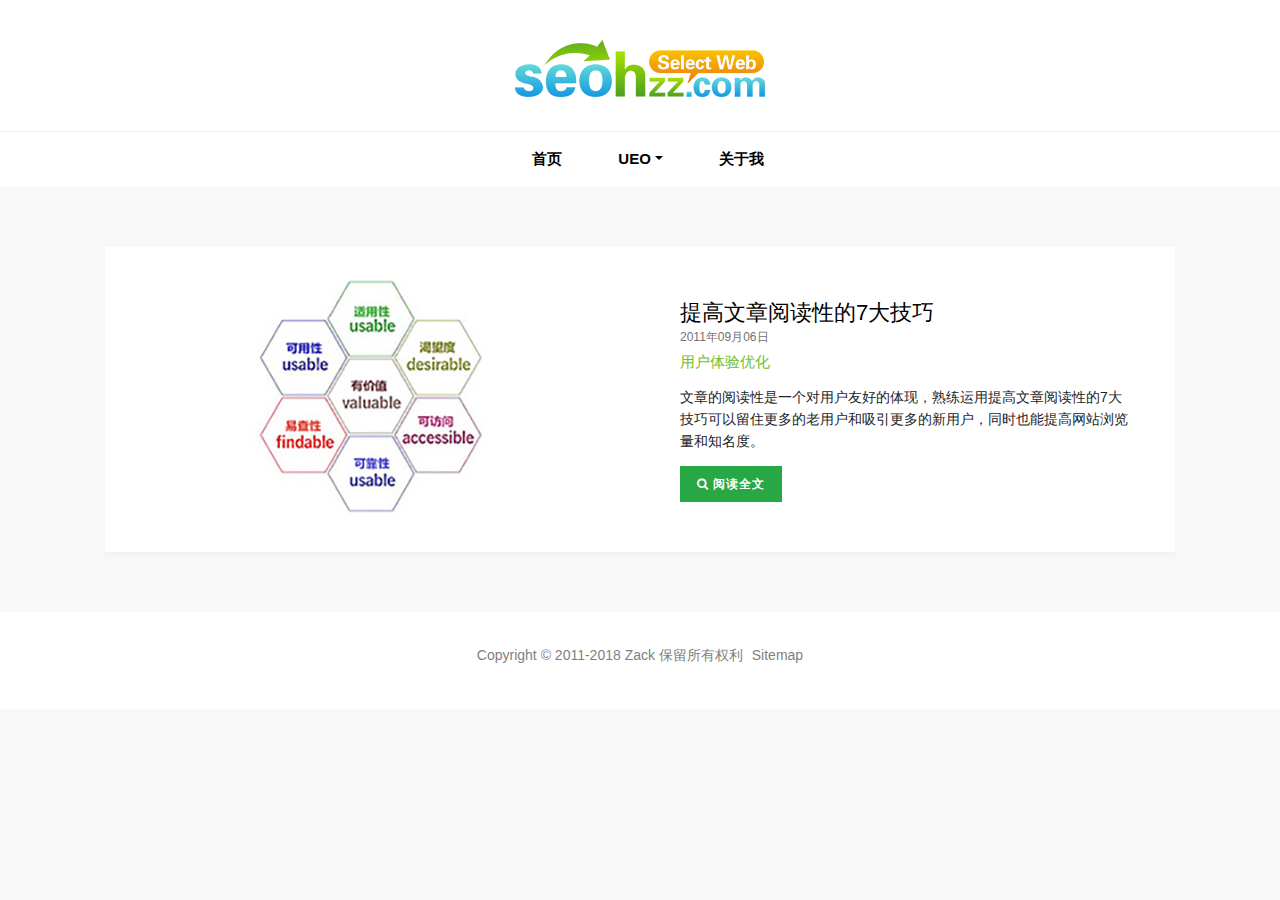
<file: index.HTML>
<!DOCTYPE html>
<html lang="zh">
  <head>
    <meta charset="utf-8">
    <meta http-equiv="X-UA-Compatible" content="IE=edge">
    <meta name="viewport" content="width=device-width, initial-scale=1.0">
    <title>Select Web-顺德SEO网络营销网站建设推广</title>
    <meta name="keywords" content="顺德SEO,顺德网站建设,顺德网站推广,顺德网络营销">
    <meta name="description" content="Select Web是分享顺德SEO、网站建设、网站推广和网络营销的博客，为企业提供专业的SEO、网站建设、网站推广和网络营销顾问服务。">
    <link rel="canonical" href="https://zjw6618.github.io/">
    <meta name="applicable-device" content="pc,mobile">
    <link rel="apple-touch-icon" href="https://zjw6618.github.io/images/assets/selectweb-icon.jpg">
    <meta name="apple-mobile-web-app-title" content="Select Web">
    <link href="/assets/bootstrap.min.css" rel="stylesheet">
    <link rel="stylesheet" href="https://maxcdn.bootstrapcdn.com/font-awesome/4.7.0/css/font-awesome.min.css"><!--不需要偷此css，保留此代码即可-->
    <link href="/assets/ada.css" rel="stylesheet">
  </head>
  <body>
    <div id="header">
      <div class="top"><a href="https://zjw6618.github.io"><img alt="Select Web Logo" src="/images/assets/selectweb-logo.png"></a></div>
      <nav class="navbar navbar-expand-lg navbar-light navbar-ada">
        <a class="navbar-brand" href="#"></a>
        <button class="navbar-toggler" type="button" data-toggle="collapse" data-target="#navbarsExample08" aria-controls="navbarsExample08" aria-expanded="false" aria-label="Toggle navigation">
          <span class="navbar-toggler-icon"></span>
        </button>
        <div class="collapse navbar-collapse justify-content-md-center" id="navbarsExample08">
          <ul class="navbar-nav">
            <li class="nav-item"><a class="nav-link" href="https://zjw6618.github.io">首页</a></li>
            <li class="dropdown">
              <a class="nav-link dropdown-toggle" href="#" id="ueo" data-toggle="dropdown" aria-haspopup="true" aria-expanded="false">UEO</a>
              <div class="dropdown-menu" aria-labelledby="ueo">
                <a class="dropdown-item" href="https://zjw6618.github.io/ueo/">用户体验优化</a>
              </div>
            </li>
            <li class="nav-item"><a class="nav-link" href="https://zjw6618.github.io/about/">关于我</a></li>
          </ul>
        </div>
      </nav>
    </div>
    <div id="posts" class="container">
  <div class="row">
    <section class="col-md-12">
      <div class="post big">
        <div class="row">
          <div class="col-md-6 media"><img class="img-fluid" src="/images/ueo/web-read-skill.jpg" alt="提高文章阅读性的7大技巧"></div>
          <div class="col-md-6 caption">
            <span class="post-title">提高文章阅读性的7大技巧</span>
            <span class="post-date">2011年09月06日</span>
            <span class="post-tag">用户体验优化</span>
            <p class="post-description">文章的阅读性是一个对用户友好的体现，熟练运用提高文章阅读性的7大技巧可以留住更多的老用户和吸引更多的新用户，同时也能提高网站浏览量和知名度。</p>
            <a class="btn btn-lg btn-success" href="https://zjw6618.github.io/ueo/web-read-skill.html"><i class="fa fa-search"></i> 阅读全文</a>
          </div>
        </div>
      </div>
    </section>
  </div>
</div>

    <div id="footer">
      <div id="links">
        <div class="container">
          <div class="row">
            <div class="col-sm-12">
              <ul class="list-inline">
                <li class="list-inline-item"><a href="https://zjw6618.github.io/about/">Copyright © 2011-2018 Zack 保留所有权利</a></li>
                <li class="list-inline-item"><a href="https://zjw6618.github.io/sitemap.xml">Sitemap</a></li>
              </ul>
            </div>
          </div>
        </div>
      </div>
    </div>
    <!--[if lt IE 10]> 
      <div id="ie-alert-panel" role="alert" class="navbar-fixed-bottom alert alert-danger">
        <button data-dismiss="alert" class="close" type="button"><span aria-hidden="true">×</span><span class="sr-only">Close</span></button>
        <h4>天啊！你的浏览器版本太旧了！</h4>
        <p class="text-warning">您当前使用的浏览器版本过低，为了有更好的浏览体验</p>
        <p>请使用<span class="text-info">谷歌浏览器</span>。</p>
        <p>如果你是使用IE浏览器请升级到<span class="text-info">IE10以上</span>。</p>
        <button data-dismiss="alert" class="btn btn-default pull-right" type="button">关闭</button>
      </div>
    <![endif]-->
    <script src="/assets/jquery-3.2.1.min.js"></script>
    <script src="/assets/popper.min.js"></script>
    <script src="/assets/bootstrap.min.js"></script>
    <script src="/assets/back-to-top.min.js"></script>
  </body>
</html>
</file>
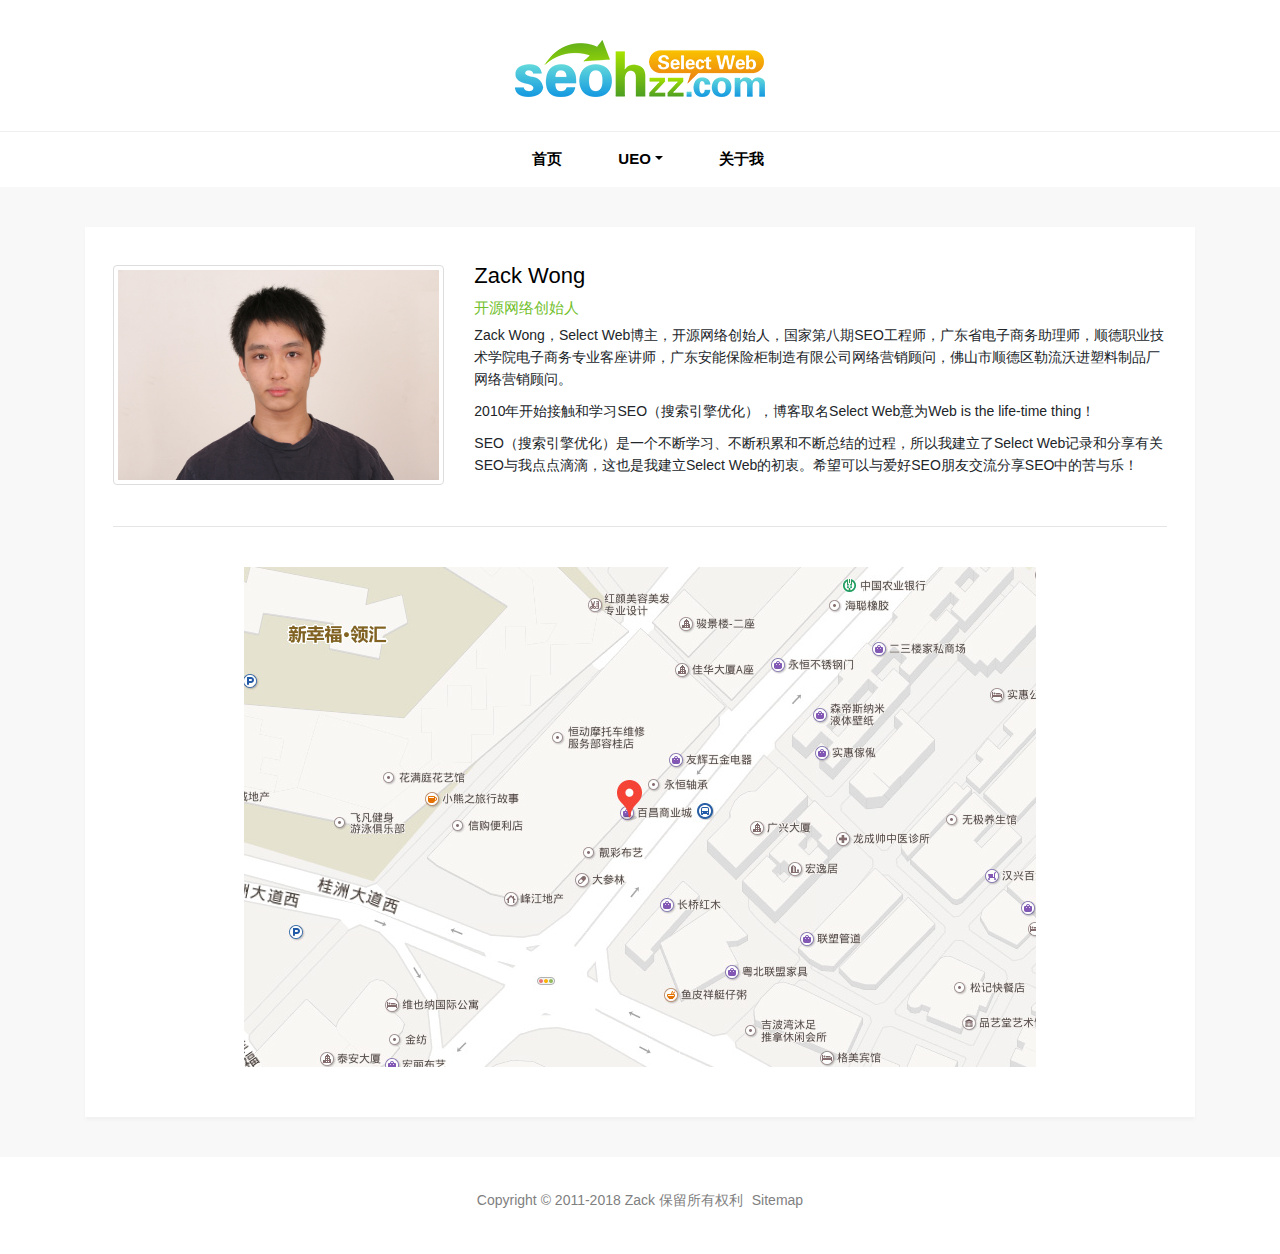
<file: about/index.html>
<!DOCTYPE html>
<html lang="zh">
  <head>
    <meta charset="utf-8">
    <meta http-equiv="X-UA-Compatible" content="IE=edge">
    <meta name="viewport" content="width=device-width, initial-scale=1.0">
    <title>博主简介-Select Web</title>
    <meta name="keywords" content="Zack">
    <meta name="description" content="Zack Wong，开源网络创始人，国家第八期SEO工程师，顺德职业技术学院电子商务客座讲师，广东安能保险柜制造有限公司网络营销顾问。">
    <link rel="canonical" href="https://zjw6618.github.io/about/">
    <meta name="applicable-device" content="pc,mobile">
    <link rel="apple-touch-icon" href="https://zjw6618.github.io/images/assets/selectweb-icon.jpg">
    <meta name="apple-mobile-web-app-title" content="Select Web">
    <link href="/assets/bootstrap.min.css" rel="stylesheet">
    <link rel="stylesheet" href="https://maxcdn.bootstrapcdn.com/font-awesome/4.7.0/css/font-awesome.min.css"><!--不需要偷此css，保留此代码即可-->
    <link href="/assets/ada.css" rel="stylesheet">
  </head>
  <body>
    <div id="header">
      <div class="top"><a href="https://zjw6618.github.io"><img alt="Select Web Logo" src="/images/assets/selectweb-logo.png"></a></div>
      <nav class="navbar navbar-expand-lg navbar-light navbar-ada">
        <a class="navbar-brand" href="#"></a>
        <button class="navbar-toggler" type="button" data-toggle="collapse" data-target="#navbarsExample08" aria-controls="navbarsExample08" aria-expanded="false" aria-label="Toggle navigation">
          <span class="navbar-toggler-icon"></span>
        </button>
        <div class="collapse navbar-collapse justify-content-md-center" id="navbarsExample08">
          <ul class="navbar-nav">
            <li class="nav-item"><a class="nav-link" href="https://zjw6618.github.io">首页</a></li>
            <li class="dropdown">
              <a class="nav-link dropdown-toggle" href="#" id="ueo" data-toggle="dropdown" aria-haspopup="true" aria-expanded="false">UEO</a>
              <div class="dropdown-menu" aria-labelledby="ueo">
                <a class="dropdown-item" href="https://zjw6618.github.io/ueo/">用户体验优化</a>
              </div>
            </li>
            <li class="nav-item"><a class="nav-link" href="https://zjw6618.github.io/about/">关于我</a></li>
          </ul>
        </div>
      </nav>
    </div>
    <div id="single">
  <div class="container">
    <div class="post">
      <div class="caption">
        <div class="row">
          <div class="col-md-4 mt-4"><img src="/images/pages/about.jpg" alt="Zack Wong" class="img-thumbnail"></div>
          <div class="col-md-8 mt-4">
            <p class="post-title">Zack Wong</p>
            <p class="post-tag">开源网络创始人</p>
            <p>Zack Wong，Select Web博主，开源网络创始人，国家第八期SEO工程师，广东省电子商务助理师，顺德职业技术学院电子商务专业客座讲师，广东安能保险柜制造有限公司网络营销顾问，佛山市顺德区勒流沃进塑料制品厂网络营销顾问。</p>
            <p>2010年开始接触和学习SEO（搜索引擎优化），博客取名Select Web意为Web is the life-time thing！</p>
            <p>SEO（搜索引擎优化）是一个不断学习、不断积累和不断总结的过程，所以我建立了Select Web记录和分享有关SEO与我点点滴滴，这也是我建立Select Web的初衷。希望可以与爱好SEO朋友交流分享SEO中的苦与乐！</p>
          </div>
          <div class="col-md-12 my-4"><hr></div>
          <div class="col-md-12">
            <p align="center"><a href="https://j.map.baidu.com/NVwwO" target="_blank"><img src="/images/contact/map.jpg" alt="8HTML百度地图"></a></p>
          </div>
        </div>
      </div>
    </div>
  </div>
</div>
    <div id="footer">
      <div id="links">
        <div class="container">
          <div class="row">
            <div class="col-sm-12">
              <ul class="list-inline">
                <li class="list-inline-item"><a href="https://zjw6618.github.io/about/">Copyright © 2011-2018 Zack 保留所有权利</a></li>
                <li class="list-inline-item"><a href="https://zjw6618.github.io/sitemap.xml">Sitemap</a></li>
              </ul>
            </div>
          </div>
        </div>
      </div>
    </div>
    <!--[if lt IE 10]> 
      <div id="ie-alert-panel" role="alert" class="navbar-fixed-bottom alert alert-danger">
        <button data-dismiss="alert" class="close" type="button"><span aria-hidden="true">×</span><span class="sr-only">Close</span></button>
        <h4>天啊！你的浏览器版本太旧了！</h4>
        <p class="text-warning">您当前使用的浏览器版本过低，为了有更好的浏览体验</p>
        <p>请使用<span class="text-info">谷歌浏览器</span>。</p>
        <p>如果你是使用IE浏览器请升级到<span class="text-info">IE10以上</span>。</p>
        <button data-dismiss="alert" class="btn btn-default pull-right" type="button">关闭</button>
      </div>
    <![endif]-->
    <script src="/assets/jquery-3.2.1.min.js"></script>
    <script src="/assets/popper.min.js"></script>
    <script src="/assets/bootstrap.min.js"></script>
    <script src="/assets/back-to-top.min.js"></script>
  </body>
</html>
</file>
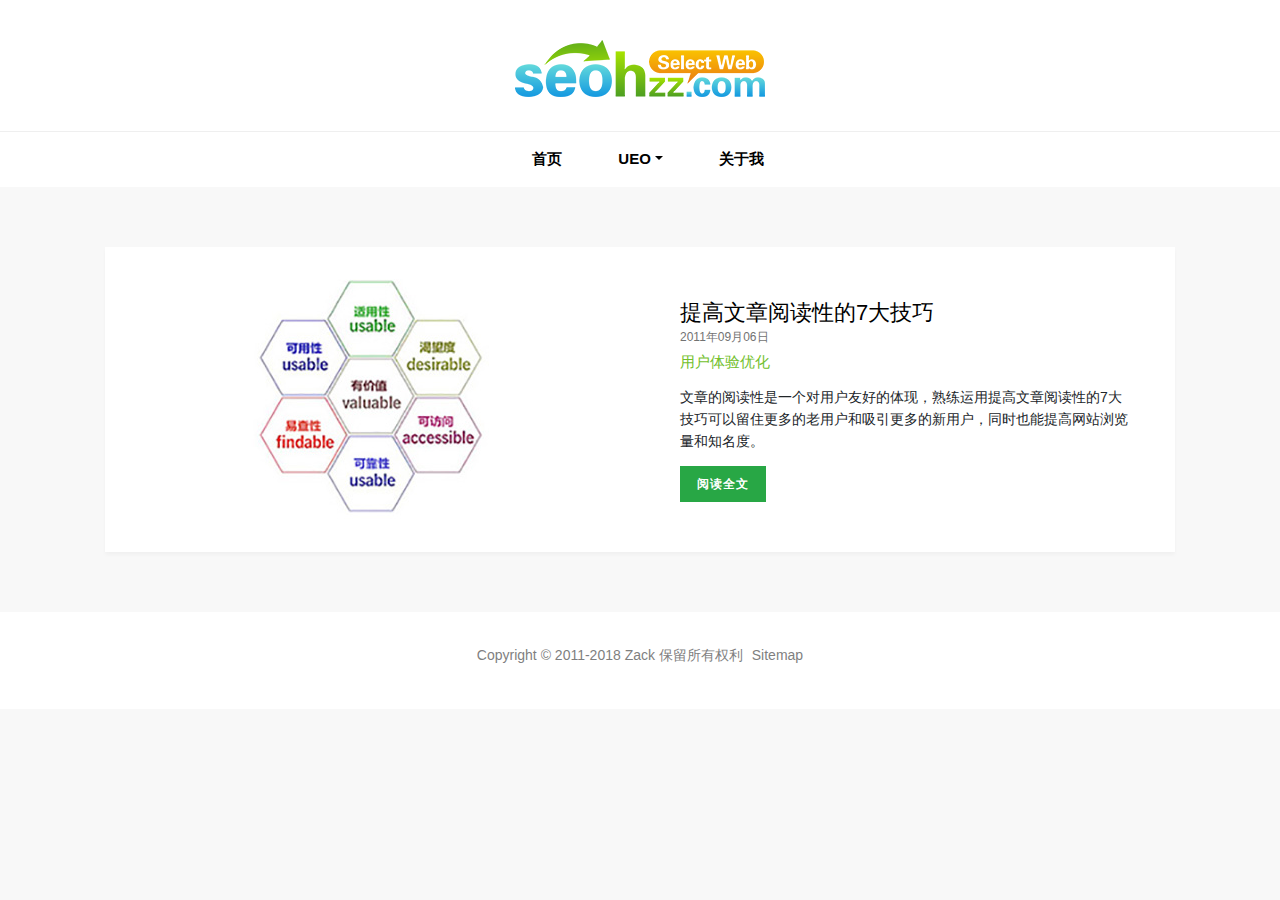
<file: ueo/index.html>
<!DOCTYPE html>
<html lang="zh">
  <head>
    <meta charset="utf-8">
    <meta http-equiv="X-UA-Compatible" content="IE=edge">
    <meta name="viewport" content="width=device-width, initial-scale=1.0">
    <title>用户体验优化-Select Web</title>
    <meta name="keywords" content="用户体验优化">
    <meta name="description" content="网站用户体验优化(UEO)是针对于用户的体验来对网站进行优化，通过改善网站功能、操作、视觉等网站要素，从而获得用户的青睐并提高流量转换率。">
    <link rel="canonical" href="https://zjw6618.github.io/ueo/">
    <meta name="applicable-device" content="pc,mobile">
    <link rel="apple-touch-icon" href="https://zjw6618.github.io/images/assets/selectweb-icon.jpg">
    <meta name="apple-mobile-web-app-title" content="Select Web">
    <link href="/assets/bootstrap.min.css" rel="stylesheet">
    <link rel="stylesheet" href="https://maxcdn.bootstrapcdn.com/font-awesome/4.7.0/css/font-awesome.min.css"><!--不需要偷此css，保留此代码即可-->
    <link href="/assets/ada.css" rel="stylesheet">
  </head>
  <body>
    <div id="header">
      <div class="top"><a href="https://zjw6618.github.io"><img alt="Select Web Logo" src="/images/assets/selectweb-logo.png"></a></div>
      <nav class="navbar navbar-expand-lg navbar-light navbar-ada">
        <a class="navbar-brand" href="#"></a>
        <button class="navbar-toggler" type="button" data-toggle="collapse" data-target="#navbarsExample08" aria-controls="navbarsExample08" aria-expanded="false" aria-label="Toggle navigation">
          <span class="navbar-toggler-icon"></span>
        </button>
        <div class="collapse navbar-collapse justify-content-md-center" id="navbarsExample08">
          <ul class="navbar-nav">
            <li class="nav-item"><a class="nav-link" href="https://zjw6618.github.io">首页</a></li>
            <li class="dropdown">
              <a class="nav-link dropdown-toggle" href="#" id="ueo" data-toggle="dropdown" aria-haspopup="true" aria-expanded="false">UEO</a>
              <div class="dropdown-menu" aria-labelledby="ueo">
                <a class="dropdown-item" href="https://zjw6618.github.io/ueo/">用户体验优化</a>
              </div>
            </li>
            <li class="nav-item"><a class="nav-link" href="https://zjw6618.github.io/about/">关于我</a></li>
          </ul>
        </div>
      </nav>
    </div>
    <div id="posts" class="container">
  <div class="row">
    <section class="col-md-12">
      <div class="post big">
        <div class="row">
          <div class="col-md-6 media"><img class="img-fluid" src="/images/ueo/web-read-skill.jpg" alt="提高文章阅读性的7大技巧"></div>
          <div class="col-md-6 caption">
            <span class="post-title">提高文章阅读性的7大技巧</span>
            <span class="post-date">2011年09月06日</span>
            <span class="post-tag">用户体验优化</span>
            <p class="post-description">文章的阅读性是一个对用户友好的体现，熟练运用提高文章阅读性的7大技巧可以留住更多的老用户和吸引更多的新用户，同时也能提高网站浏览量和知名度。</p>
            <a class="btn btn-lg btn-success" href="https://zjw6618.github.io/ueo/web-read-skill.html">阅读全文</a>
          </div>
        </div>
      </div>
    </section>
  </div>
</div>

    <div id="footer">
      <div id="links">
        <div class="container">
          <div class="row">
            <div class="col-sm-12">
              <ul class="list-inline">
                <li class="list-inline-item"><a href="https://zjw6618.github.io/about/">Copyright © 2011-2018 Zack 保留所有权利</a></li>
                <li class="list-inline-item"><a href="https://zjw6618.github.io/sitemap.xml">Sitemap</a></li>
              </ul>
            </div>
          </div>
        </div>
      </div>
    </div>
    <!--[if lt IE 10]> 
      <div id="ie-alert-panel" role="alert" class="navbar-fixed-bottom alert alert-danger">
        <button data-dismiss="alert" class="close" type="button"><span aria-hidden="true">×</span><span class="sr-only">Close</span></button>
        <h4>天啊！你的浏览器版本太旧了！</h4>
        <p class="text-warning">您当前使用的浏览器版本过低，为了有更好的浏览体验</p>
        <p>请使用<span class="text-info">谷歌浏览器</span>。</p>
        <p>如果你是使用IE浏览器请升级到<span class="text-info">IE10以上</span>。</p>
        <button data-dismiss="alert" class="btn btn-default pull-right" type="button">关闭</button>
      </div>
    <![endif]-->
    <script src="/assets/jquery-3.2.1.min.js"></script>
    <script src="/assets/popper.min.js"></script>
    <script src="/assets/bootstrap.min.js"></script>
    <script src="/assets/back-to-top.min.js"></script>
  </body>
</html>
</file>
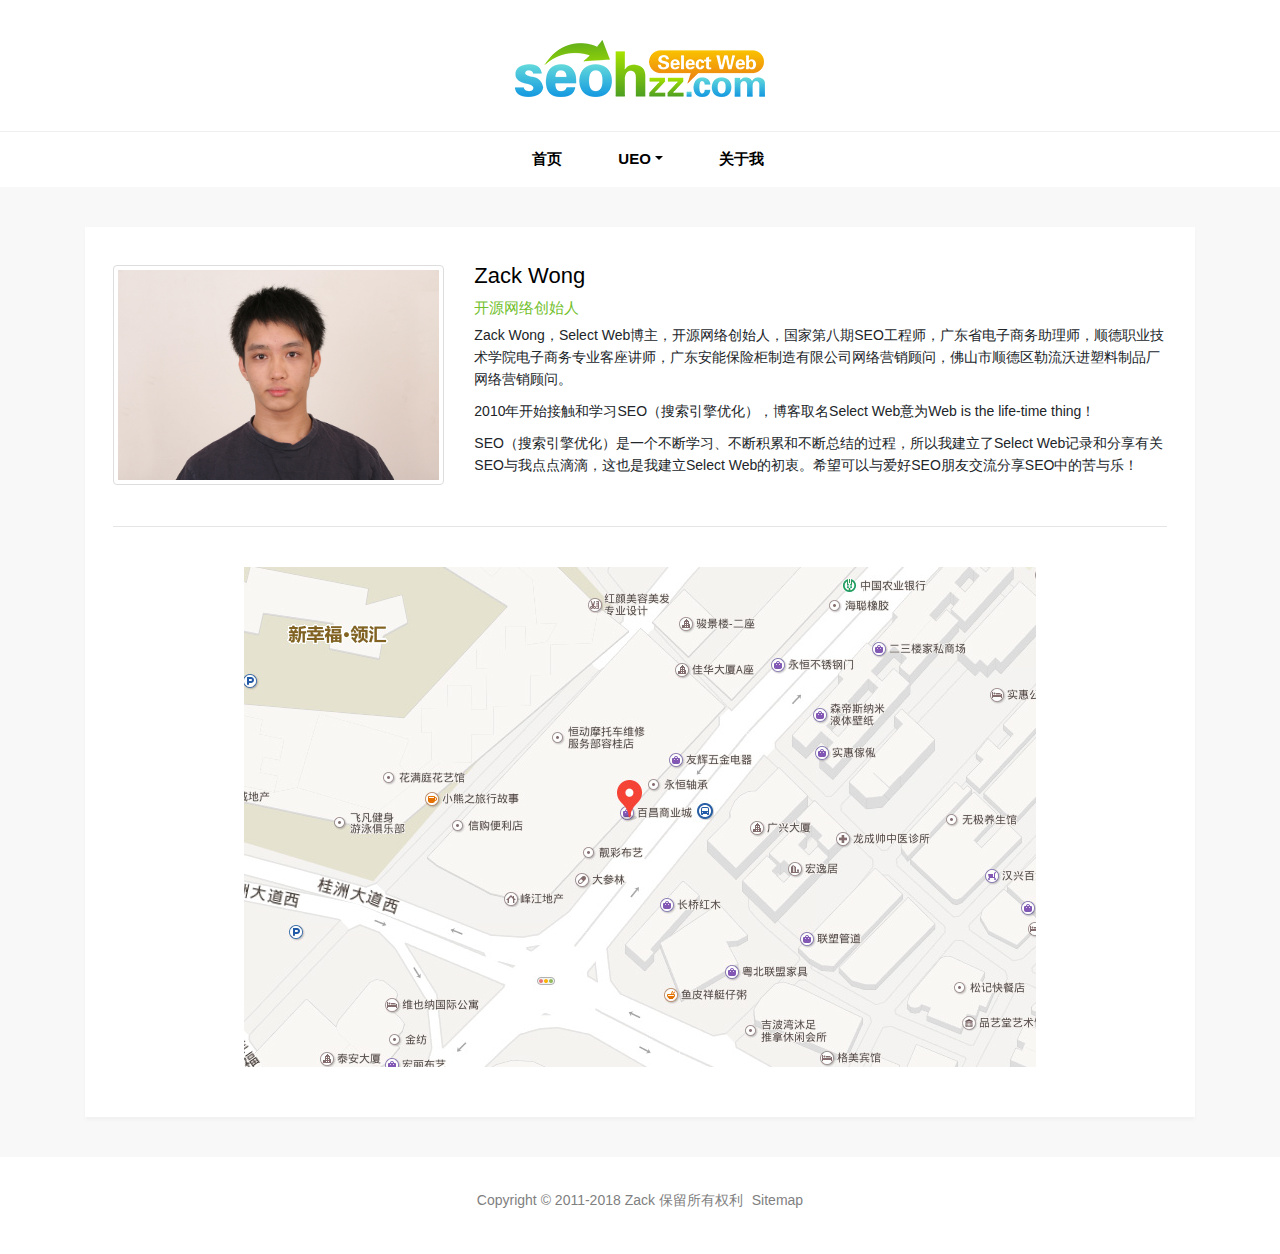
<file: about.html>
<!DOCTYPE html>
<html lang="zh">
  <head>
    <meta charset="utf-8">
    <meta http-equiv="X-UA-Compatible" content="IE=edge">
    <meta name="viewport" content="width=device-width, initial-scale=1.0">
    <title>博主简介-Select Web</title>
    <meta name="keywords" content="Zack">
    <meta name="description" content="Zack Wong，开源网络创始人，国家第八期SEO工程师，顺德职业技术学院电子商务客座讲师，广东安能保险柜制造有限公司网络营销顾问。">
    <link rel="canonical" href="https://zjw6618.github.io/about/">
    <meta name="applicable-device" content="pc,mobile">
    <link rel="apple-touch-icon" href="https://zjw6618.github.io/images/assets/selectweb-icon.jpg">
    <meta name="apple-mobile-web-app-title" content="Select Web">
    <link href="/assets/bootstrap.min.css" rel="stylesheet">
    <link rel="stylesheet" href="https://maxcdn.bootstrapcdn.com/font-awesome/4.7.0/css/font-awesome.min.css"><!--不需要偷此css，保留此代码即可-->
    <link href="/assets/ada.css" rel="stylesheet">
  </head>
  <body>
    <div id="header">
      <div class="top"><a href="https://zjw6618.github.io"><img alt="Select Web Logo" src="/images/assets/selectweb-logo.png"></a></div>
      <nav class="navbar navbar-expand-lg navbar-light navbar-ada">
        <a class="navbar-brand" href="#"></a>
        <button class="navbar-toggler" type="button" data-toggle="collapse" data-target="#navbarsExample08" aria-controls="navbarsExample08" aria-expanded="false" aria-label="Toggle navigation">
          <span class="navbar-toggler-icon"></span>
        </button>
        <div class="collapse navbar-collapse justify-content-md-center" id="navbarsExample08">
          <ul class="navbar-nav">
            <li class="nav-item"><a class="nav-link" href="https://zjw6618.github.io">首页</a></li>
            <li class="dropdown">
              <a class="nav-link dropdown-toggle" href="#" id="ueo" data-toggle="dropdown" aria-haspopup="true" aria-expanded="false">UEO</a>
              <div class="dropdown-menu" aria-labelledby="ueo">
                <a class="dropdown-item" href="https://zjw6618.github.io/ueo/">用户体验优化</a>
              </div>
            </li>
            <li class="nav-item"><a class="nav-link" href="https://zjw6618.github.io/about/">关于我</a></li>
          </ul>
        </div>
      </nav>
    </div>
    <div id="single">
  <div class="container">
    <div class="post">
      <div class="caption">
        <div class="row">
          <div class="col-md-4 mt-4"><img src="/images/pages/about.jpg" alt="Zack Wong" class="img-thumbnail"></div>
          <div class="col-md-8 mt-4">
            <p class="post-title">Zack Wong</p>
            <p class="post-tag">开源网络创始人</p>
            <p>Zack Wong，Select Web博主，开源网络创始人，国家第八期SEO工程师，广东省电子商务助理师，顺德职业技术学院电子商务专业客座讲师，广东安能保险柜制造有限公司网络营销顾问，佛山市顺德区勒流沃进塑料制品厂网络营销顾问。</p>
            <p>2010年开始接触和学习SEO（搜索引擎优化），博客取名Select Web意为Web is the life-time thing！</p>
            <p>SEO（搜索引擎优化）是一个不断学习、不断积累和不断总结的过程，所以我建立了Select Web记录和分享有关SEO与我点点滴滴，这也是我建立Select Web的初衷。希望可以与爱好SEO朋友交流分享SEO中的苦与乐！</p>
          </div>
          <div class="col-md-12 my-4"><hr></div>
          <div class="col-md-12">
            <p align="center"><a href="https://j.map.baidu.com/NVwwO" target="_blank"><img src="/images/contact/map.jpg" alt="8HTML百度地图"></a></p>
          </div>
        </div>
      </div>
    </div>
  </div>
</div>
    <div id="footer">
      <div id="links">
        <div class="container">
          <div class="row">
            <div class="col-sm-12">
              <ul class="list-inline">
                <li class="list-inline-item"><a href="https://zjw6618.github.io/about/">Copyright © 2011-2018 Zack 保留所有权利</a></li>
                <li class="list-inline-item"><a href="https://zjw6618.github.io/sitemap.xml">Sitemap</a></li>
              </ul>
            </div>
          </div>
        </div>
      </div>
    </div>
    <!--[if lt IE 10]> 
      <div id="ie-alert-panel" role="alert" class="navbar-fixed-bottom alert alert-danger">
        <button data-dismiss="alert" class="close" type="button"><span aria-hidden="true">×</span><span class="sr-only">Close</span></button>
        <h4>天啊！你的浏览器版本太旧了！</h4>
        <p class="text-warning">您当前使用的浏览器版本过低，为了有更好的浏览体验</p>
        <p>请使用<span class="text-info">谷歌浏览器</span>。</p>
        <p>如果你是使用IE浏览器请升级到<span class="text-info">IE10以上</span>。</p>
        <button data-dismiss="alert" class="btn btn-default pull-right" type="button">关闭</button>
      </div>
    <![endif]-->
    <script src="/assets/jquery-3.2.1.min.js"></script>
    <script src="/assets/popper.min.js"></script>
    <script src="/assets/bootstrap.min.js"></script>
    <script src="/assets/back-to-top.min.js"></script>
  </body>
</html>
</file>
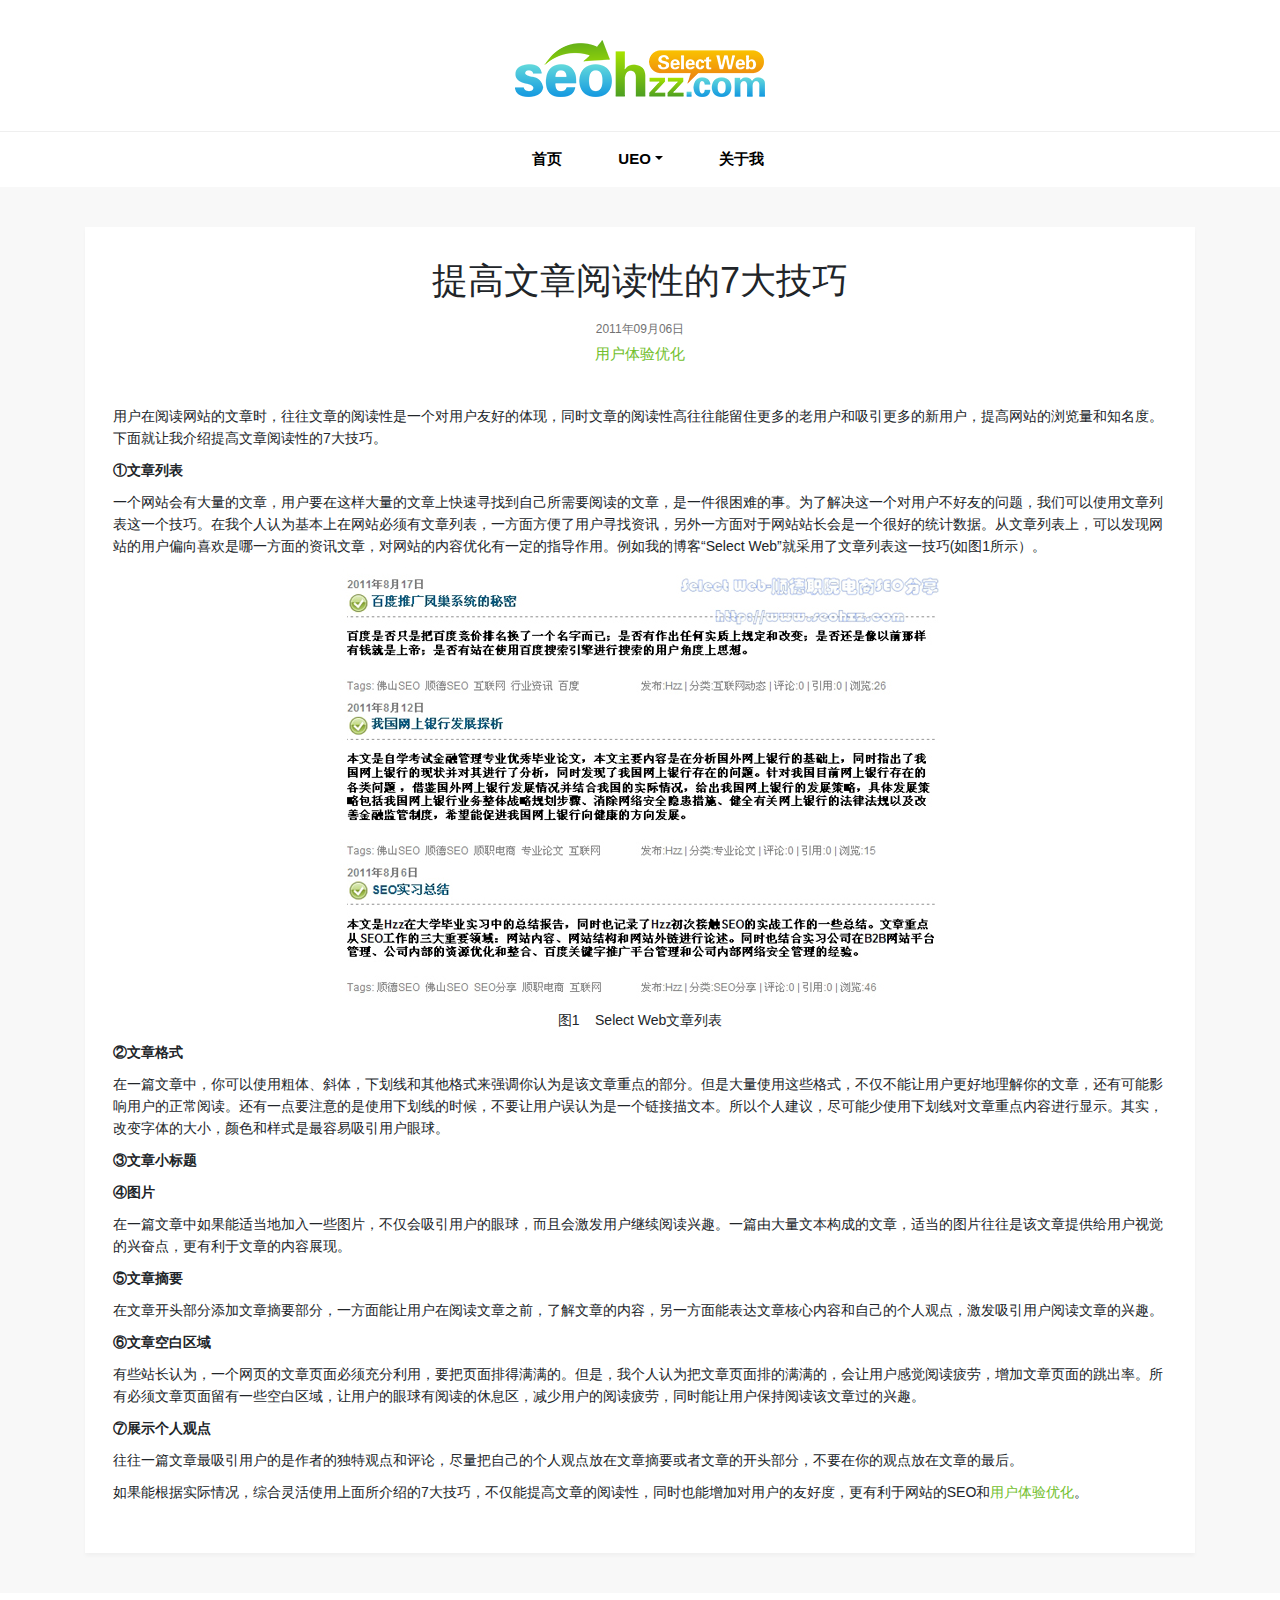
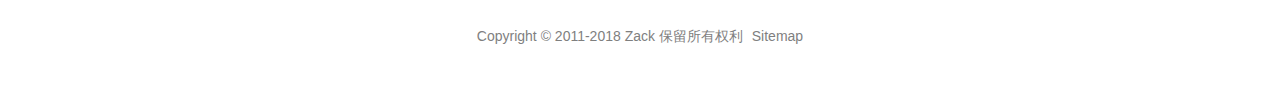
<file: ueo/web-read-skill.html>
<!DOCTYPE html>
<html lang="zh">
  <head>
    <meta charset="utf-8">
    <meta http-equiv="X-UA-Compatible" content="IE=edge">
    <meta name="viewport" content="width=device-width, initial-scale=1.0">
    <title>提高文章阅读性的7大技巧-Select Web</title>
    <meta name="keywords" content="用户体验优化">
    <meta name="description" content="文章的阅读性是一个对用户友好的体现，熟练运用提高文章阅读性的7大技巧可以留住更多的老用户和吸引更多的新用户，同时也能提高网站浏览量和知名度。">
    <link rel="canonical" href="https://zjw6618.github.io/ueo/web-read-skill.html">
    <meta name="applicable-device" content="pc,mobile">
    <link rel="apple-touch-icon" href="https://zjw6618.github.io/images/assets/selectweb-icon.jpg">
    <meta name="apple-mobile-web-app-title" content="Select Web">
    <link href="/assets/bootstrap.min.css" rel="stylesheet">
    <link rel="stylesheet" href="https://maxcdn.bootstrapcdn.com/font-awesome/4.7.0/css/font-awesome.min.css"><!--不需要偷此css，保留此代码即可-->
    <link href="/assets/ada.css" rel="stylesheet">
  </head>
  <body>
    <div id="header">
      <div class="top"><a href="https://zjw6618.github.io"><img alt="Select Web Logo" src="/images/assets/selectweb-logo.png"></a></div>
      <nav class="navbar navbar-expand-lg navbar-light navbar-ada">
        <a class="navbar-brand" href="#"></a>
        <button class="navbar-toggler" type="button" data-toggle="collapse" data-target="#navbarsExample08" aria-controls="navbarsExample08" aria-expanded="false" aria-label="Toggle navigation">
          <span class="navbar-toggler-icon"></span>
        </button>
        <div class="collapse navbar-collapse justify-content-md-center" id="navbarsExample08">
          <ul class="navbar-nav">
            <li class="nav-item"><a class="nav-link" href="https://zjw6618.github.io">首页</a></li>
            <li class="dropdown">
              <a class="nav-link dropdown-toggle" href="#" id="ueo" data-toggle="dropdown" aria-haspopup="true" aria-expanded="false">UEO</a>
              <div class="dropdown-menu" aria-labelledby="ueo">
                <a class="dropdown-item" href="https://zjw6618.github.io/ueo/">用户体验优化</a>
              </div>
            </li>
            <li class="nav-item"><a class="nav-link" href="https://zjw6618.github.io/about/">关于我</a></li>
          </ul>
        </div>
      </nav>
    </div>
    <div id="single">
  <div class="container">
    <div class="post">
      <div class="caption">
        <div class="header">
          <h1>提高文章阅读性的7大技巧</h1>
          <span class="post-date">2011年09月06日</span>
          <span class="post-tag">用户体验优化</span>
        </div>
        <p>用户在阅读网站的文章时，往往文章的阅读性是一个对用户友好的体现，同时文章的阅读性高往往能留住更多的老用户和吸引更多的新用户，提高网站的浏览量和知名度。下面就让我介绍提高文章阅读性的7大技巧。</p>
<p><b>①文章列表</b></p>
<p>一个网站会有大量的文章，用户要在这样大量的文章上快速寻找到自己所需要阅读的文章，是一件很困难的事。为了解决这一个对用户不好友的问题，我们可以使用文章列表这一个技巧。在我个人认为基本上在网站必须有文章列表，一方面方便了用户寻找资讯，另外一方面对于网站站长会是一个很好的统计数据。从文章列表上，可以发现网站的用户偏向喜欢是哪一方面的资讯文章，对网站的内容优化有一定的指导作用。例如我的博客&ldquo;Select Web&rdquo;就采用了文章列表这一技巧(如图1所示）。</p>
<p align="center"><img class="img-fluid" alt="Select Web文章列表" src="https://zjw6618.github.io/images/ueo/web-read-skill-1.jpg"></p>
<p align="center">图1&nbsp;&nbsp;&nbsp; Select Web文章列表</p>
<p><b>②文章格式</b></p>
<p>在一篇文章中，你可以使用粗体、斜体，下划线和其他格式来强调你认为是该文章重点的部分。但是大量使用这些格式，不仅不能让用户更好地理解你的文章，还有可能影响用户的正常阅读。还有一点要注意的是使用下划线的时候，不要让用户误认为是一个链接描文本。所以个人建议，尽可能少使用下划线对文章重点内容进行显示。其实，改变字体的大小，颜色和样式是最容易吸引用户眼球。</p>
<p><b>③文章小标题</b></p>
<p></p>
<p><b>④图片</b></p>
<p>在一篇文章中如果能适当地加入一些图片，不仅会吸引用户的眼球，而且会激发用户继续阅读兴趣。一篇由大量文本构成的文章，适当的图片往往是该文章提供给用户视觉的兴奋点，更有利于文章的内容展现。</p>
<p><b>⑤文章摘要</b></p>
<p>在文章开头部分添加文章摘要部分，一方面能让用户在阅读文章之前，了解文章的内容，另一方面能表达文章核心内容和自己的个人观点，激发吸引用户阅读文章的兴趣。</p>
<p><b>⑥文章空白区域</b></p>
<p>有些站长认为，一个网页的文章页面必须充分利用，要把页面排得满满的。但是，我个人认为把文章页面排的满满的，会让用户感觉阅读疲劳，增加文章页面的跳出率。所有必须文章页面留有一些空白区域，让用户的眼球有阅读的休息区，减少用户的阅读疲劳，同时能让用户保持阅读该文章过的兴趣。</p>
<p><b>⑦展示个人观点</b></p>
<p>往往一篇文章最吸引用户的是作者的独特观点和评论，尽量把自己的个人观点放在文章摘要或者文章的开头部分，不要在你的观点放在文章的最后。</p>
<p>如果能根据实际情况，综合灵活使用上面所介绍的7大技巧，不仅能提高文章的阅读性，同时也能增加对用户的友好度，更有利于网站的SEO和<a target="_blank" href="https://zjw6618.github.io">用户体验优化</a>。</p>

      </div>
    </div>
  </div>
</div>
    <div id="footer">
      <div id="links">
        <div class="container">
          <div class="row">
            <div class="col-sm-12">
              <ul class="list-inline">
                <li class="list-inline-item"><a href="https://zjw6618.github.io/about/">Copyright © 2011-2018 Zack 保留所有权利</a></li>
                <li class="list-inline-item"><a href="https://zjw6618.github.io/sitemap.xml">Sitemap</a></li>
              </ul>
            </div>
          </div>
        </div>
      </div>
    </div>
    <!--[if lt IE 10]> 
      <div id="ie-alert-panel" role="alert" class="navbar-fixed-bottom alert alert-danger">
        <button data-dismiss="alert" class="close" type="button"><span aria-hidden="true">×</span><span class="sr-only">Close</span></button>
        <h4>天啊！你的浏览器版本太旧了！</h4>
        <p class="text-warning">您当前使用的浏览器版本过低，为了有更好的浏览体验</p>
        <p>请使用<span class="text-info">谷歌浏览器</span>。</p>
        <p>如果你是使用IE浏览器请升级到<span class="text-info">IE10以上</span>。</p>
        <button data-dismiss="alert" class="btn btn-default pull-right" type="button">关闭</button>
      </div>
    <![endif]-->
    <script src="/assets/jquery-3.2.1.min.js"></script>
    <script src="/assets/popper.min.js"></script>
    <script src="/assets/bootstrap.min.js"></script>
    <script src="/assets/back-to-top.min.js"></script>
  </body>
</html>
</file>
<file: assets/ada.css>
body {
  font-family: "Helvetica Neue", Helvetica, Arial, sans-serif;
  background: #F8F8F8;
  font-size: 14px;
  line-height: 1.42857143;
}

a {
  color: #72c02c;
  -webkit-transition: all .2s ease;
  transition: all .2s ease;
}

h1, .h1,
h2, .h2,
h3, .h3,
h4, .h4,
h5, .h5,
h6, .h6 {
  font-family: "Helvetica Neue", Helvetica, Arial, sans-serif;
}

h1,
.h1,
h2,
.h2,
h3,
.h3 {
  margin-top: 20px;
  margin-bottom: 20px;
}
h1 small,
.h1 small,
h2 small,
.h2 small,
h3 small,
.h3 small,
h1 .small,
.h1 .small,
h2 .small,
.h2 .small,
h3 .small,
.h3 .small {
  font-size: 65%;
}
h4,
.h4,
h5,
.h5,
h6,
.h6 {
  margin-top: 10px;
  margin-bottom: 10px;
}
h4 small,
.h4 small,
h5 small,
.h5 small,
h6 small,
.h6 small,
h4 .small,
.h4 .small,
h5 .small,
.h5 .small,
h6 .small,
.h6 .small {
  font-size: 75%;
}

h1,
.h1 {
  font-size: 36px;
}
h2,
.h2 {
  font-size: 30px;
}
h3,
.h3 {
  font-size: 24px;
}
h4,
.h4 {
  font-size: 18px;
}
h5,
.h5 {
  font-size: 14px;
}
h6,
.h6 {
  font-size: 12px;
}

p {
  margin: 0 0 10px 0;
  line-height: 22px;
}

ul {
  list-style-type: square;
}

.btn {
  -webkit-transition: none;
  transition: none;
}

::-webkit-scrollbar {
    width: 12px;
}

::-webkit-scrollbar-thumb {
    background-color: rgba(0,0,0,.2);
    background-clip: padding-box;
    border: solid transparent;
    border-width: 1px 1px 1px 1px;
    min-height: 28px;
    padding: 100px 0 0;
    box-shadow: inset 1px 1px 0 rgba(0,0,0,.1),inset 0 -1px 0 rgba(0,0,0,.07);
}

.animated {
  -webkit-animation-duration: 0.8s;
  animation-duration: 0.8s;
}

.embed-container  {
  position:  relative;
  padding-bottom:  56.25%;
  height:  0;
  overflow:  hidden;
  max-width:  100%;
  height:  auto;
}

.embed-container iframe,
.embed-container object,
.embed-container embed  {
  position:  absolute;
  top:  0;
  left:  0;
  width:  100%;
  height:  100%;
}

.btn {
  border-radius: 0;
  text-transform: uppercase;
  letter-spacing: 1px;
  font-size: 12px;
  font-weight: 600;
}

.btn-ada-light,
.btn-ada-dark {
  padding: 9px 20px;
}

.btn-ada-light {
  background: #fff;
  color: #000 !important;
}

.btn-ada-dark {
  background: #000;
  color: #fff !important;
}

.btn-ada-light:hover,
.btn-ada-light:focus,
.btn-ada-light:active {
  background: #fff;
  color: #000;
  -ms-transform: rotateX(180deg);
  -webkit-transform: rotateX(180deg);
  transform: rotateX(180deg);
}

.btn-ada-dark:hover,
.btn-ada-dark:focus,
.btn-ada-dark:active {
  background: #000;
  color: #fff;
  -ms-transform: rotateX(180deg);
  -webkit-transform: rotateX(180deg);
  transform: rotateX(180deg);
}

.btn-tag {
  padding: 5px 10px;
  margin: 2px auto;
}

#header .top {
  position: relative;
  text-align: center;
  background: #FFFFFF;
  padding: 40px 0 34px;
}

.navbar-ada {
  background-color: #fff;
  border-radius: 0;
  border: none;
  border-top: 1px solid #EFEFEF;
}
.navbar-ada .navbar-brand {
  color: #777;
}

.navbar-ada .navbar-brand:hover,
.navbar-ada .navbar-brand:focus {
  color: #5e5e5e;
  background-color: transparent;
}
.navbar-ada .navbar-text {
  color: #000;
}
.navbar-ada .navbar-nav .nav-link,
.navbar-ada .navbar-nav .nav-link:hover,
.navbar-ada .navbar-nav .nav-link:active {
  color: #000;
}
.navbar-ada .navbar-nav > li > a {
  color: #000;
  text-transform: uppercase;
  font-weight: 600;
  font-size: 15px;
  -webkit-transition: none;
  transition: none;
}
.navbar-ada .navbar-nav > li > a:hover,
.navbar-ada .navbar-nav > li > a:focus,
.navbar-ada .navbar-nav > .active > a,
.navbar-ada .navbar-nav > .active > a:hover,
.navbar-ada .navbar-nav > .active > a:focus {
  color: #000;
  background-color: transparent;
}
@media (min-width: 768px) {
  .navbar-ada .navbar-nav > li > a {
    border-bottom: 2px solid transparent;
  }
  .navbar-ada .navbar-nav > li > a:hover,
  .navbar-ada .navbar-nav > li > a:focus,
  .navbar-ada .navbar-nav > .active > a,
  .navbar-ada .navbar-nav > .active > a:hover,
  .navbar-ada .navbar-nav > .active > a:focus {
    border-bottom: 2px solid #E5E5E5;
  }
}
.navbar-ada .navbar-nav > .disabled > a,
.navbar-ada .navbar-nav > .disabled > a:hover,
.navbar-ada .navbar-nav > .disabled > a:focus {
  color: #ccc;
  background-color: transparent;
}
.navbar-ada .navbar-toggle {
  border-color: #ddd;
}
.navbar-ada .navbar-toggle:hover,
.navbar-ada .navbar-toggle:focus {
  background-color: #ddd;
}
.navbar-ada .navbar-toggle .icon-bar {
  background-color: #888;
}
.navbar-ada .navbar-collapse,
.navbar-ada .navbar-form {
  border-color: #e7e7e7;
}
.navbar-ada .navbar-nav > .open > a,
.navbar-ada .navbar-nav > .open > a:hover,
.navbar-ada .navbar-nav > .open > a:focus {
  background-color: transparent;
}

.navbar-ada .dropdown-menu {
  box-shadow: none;
  border-radius: 0;
}

.navbar-ada .dropdown-menu a {
  padding: 10px 14px;
  color: #000;
}

@media (max-width: 767px) {
  .navbar-ada .navbar-nav .open .dropdown-menu > li > a {
    color: #777;
  }
  .navbar-ada .navbar-nav .open .dropdown-menu > li > a:hover,
  .navbar-ada .navbar-nav .open .dropdown-menu > li > a:focus {
    color: #333;
    background-color: transparent;
  }
  .navbar-ada .navbar-nav .open .dropdown-menu > .active > a,
  .navbar-ada .navbar-nav .open .dropdown-menu > .active > a:hover,
  .navbar-ada .navbar-nav .open .dropdown-menu > .active > a:focus {
    color: #555;
    background-color: #e7e7e7;
  }
  .navbar-ada .navbar-nav .open .dropdown-menu > .disabled > a,
  .navbar-ada .navbar-nav .open .dropdown-menu > .disabled > a:hover,
  .navbar-ada .navbar-nav .open .dropdown-menu > .disabled > a:focus {
    color: #ccc;
    background-color: transparent;
  }
}
.navbar-ada .navbar-link {
  color: #777;
}
.navbar-ada .navbar-link:hover {
  color: #333;
}
.navbar-ada .btn-link {
  color: #777;
}
.navbar-ada .btn-link:hover,
.navbar-ada .btn-link:focus {
  color: #333;
}
.navbar-ada .btn-link[disabled]:hover,
fieldset[disabled] .navbar-ada .btn-link:hover,
.navbar-ada .btn-link[disabled]:focus,
fieldset[disabled] .navbar-ada .btn-link:focus {
  color: #ccc;
}

@media (min-width: 768px) {
  .navbar-nav > li > a {
    padding: 0;
    margin: 8px 20px;
  }
}

#posts .col-md-1,
#posts .col-md-2,
#posts .col-md-3,
#posts .col-md-4,
#posts .col-md-5,
#posts .col-md-6,
#posts .col-md-7,
#posts .col-md-8,
#posts .col-md-9,
#posts .col-md-10,
#posts .col-md-11,
#posts .col-md-12 {
  padding: 0;
}

#posts .row {
  margin-left: 0;
  margin-right: 0;
}

#posts {
  margin: 40px auto;
}

#posts .post,
#posts .quote,
#slideshow .post {
  background: #fff;
  margin: 20px;
  height: auto;

  overflow: hidden;

  -webkit-box-shadow: 0px 3px 4px 0px rgba(0,0,0,0.03);
  -moz-box-shadow: 0px 3px 4px 0px rgba(0,0,0,0.03);
  box-shadow: 0px 3px 4px 0px rgba(0,0,0,0.03);
}

#posts .about,
#posts .popular-posts,
#posts .tags {
  background: #fff;
  text-align: center;
  margin: 20px;
  padding: 10px 0;
  -webkit-box-shadow: 0px 3px 4px 0px rgba(0,0,0,0.03);
  -moz-box-shadow: 0px 3px 4px 0px rgba(0,0,0,0.03);
  box-shadow: 0px 3px 4px 0px rgba(0,0,0,0.03);
}

#posts .about p {
  margin: 20px;
}

#posts .tags {
  padding-bottom: 20px;
}

#posts .popular-posts {
  padding: 10px 30px;
}

#posts .popular-posts a {
  color: #000;
  text-decoration: none;
  display: block;
  margin: 10px auto;
}

@media (min-width: 992px) {
  #posts .post,
  #posts .quote {
    height: 340px;
  }

  #posts .post.featured,
  #posts .post.big {
    height: auto;
  }

  #posts .post.big .caption,
  #posts .post.featured .caption {
    margin: 50px auto;
    padding: 0 40px;
  }
}

.media {
  margin-top: 0;
}

#posts .post .caption {
  padding: 20px 24px;
}

.post .post-thumb {
  height: 60px;
  width: 60px;
  overflow: hidden;
  display: inline-block;
  float: left;
  margin-right: 16px;
}

.post .post-tag {
  color: #72c02c;
  display: block;
  font-size: 15px;
  margin: 5px 0;
}

.post .post-title {
  color: #000;
  font-size: 22px;
  text-decoration: none;
}

.post.featured .post-title {
  font-size: 30px;
}

.post.featured p {
  font-size: 1.1em;
  line-height: 24px;
}

.post .post-date {
  color: #727272;
  display: block;
  font-size: 12px;
}

.post .post-description {
  margin: 14px auto;
}

#posts .quote {
  position: relative;
  padding: 58px 32px;
}

#posts .quote .quote-face {
  width: 92px;
  border-radius: 50%;
}

#posts .quote .quote-left,
#posts .quote .quote-right {
  position: absolute;
  color: #E5E5E5;
  font-size: 60px;
}

#posts .quote .quote-left {
  top: 20px;
  left: 20px;
}

#posts .quote .quote-right {
  bottom: 20px;
  right: 20px;
}

#posts .quote blockquote {
    padding: 20px;
    margin: 0;
    font-size: 17.5px;
    border-left: none;
}

#posts .post .owl-controls,
#posts .quote .owl-controls {
  opacity: 0;
  -webkit-transition: all .1s ease;
  transition: all .1s ease;
}

#posts .post:hover .owl-controls,
#posts .quote:hover .owl-controls {
  opacity: 1;
}

#single {
  margin: 40px auto 20px;
}

#single .caption,
#single .comments,
#single .related {
  background: #fff;
  margin: 40px auto;
  padding: 1em 2em;
  -webkit-box-shadow: 0px 3px 4px 0px rgba(0,0,0,0.03);
  -moz-box-shadow: 0px 3px 4px 0px rgba(0,0,0,0.03);
  box-shadow: 0px 3px 4px 0px rgba(0,0,0,0.03);
}

#single .caption {
  padding-bottom: 40px;
}

#single .header {
  text-align: center;
  margin-bottom: 40px;
}

#single .related a {
  color: #424242;
  text-decoration: none;
}
#single .related a:hover {
  color: #000;
}

.avatar {
  max-width: 200px;
  margin: 10px auto;
}

.page-404 {
  margin: 60px auto;
  text-align: center;
}

.page-404 h1 {
  font-size: 180px;
}

.page-404 h2 {
  color: #565656;
  font-size: 35px;
}

#footer {
  background: #fff;
  text-align: center;
  padding: 0;
}

#subscribe {
  border-bottom: 1px solid #e7e7e7;
  padding: 30px;
}

#footer #links {
  padding: 28px;
}

#footer .brand {
  font-size: 24px;
  font-weight: 300;
}

#footer li {
  margin-top: 5px;
}

#footer li a {
  color: #7F7F7F;
  text-decoration: none;
}
#footer li a:hover {
  color: #7F7F7F;
}

.tag-box  {
  padding: 20px;
  background: #fff;
  margin-bottom: 30px;
}

.tag-box h2 {
  font-size: 20px;
  line-height: 25px;
}

.tag-box p {
  margin-bottom: 0;
}

.tag-box.tag-text-space p {
  margin-bottom: 10px;
}

.tag-box-v2 {
  background: #fafafa;
  border: solid 1px #eee;
  border-left: solid 2px #72c02c;
}

.text-indent-2 {
  text-indent:2em;
}
</file>
